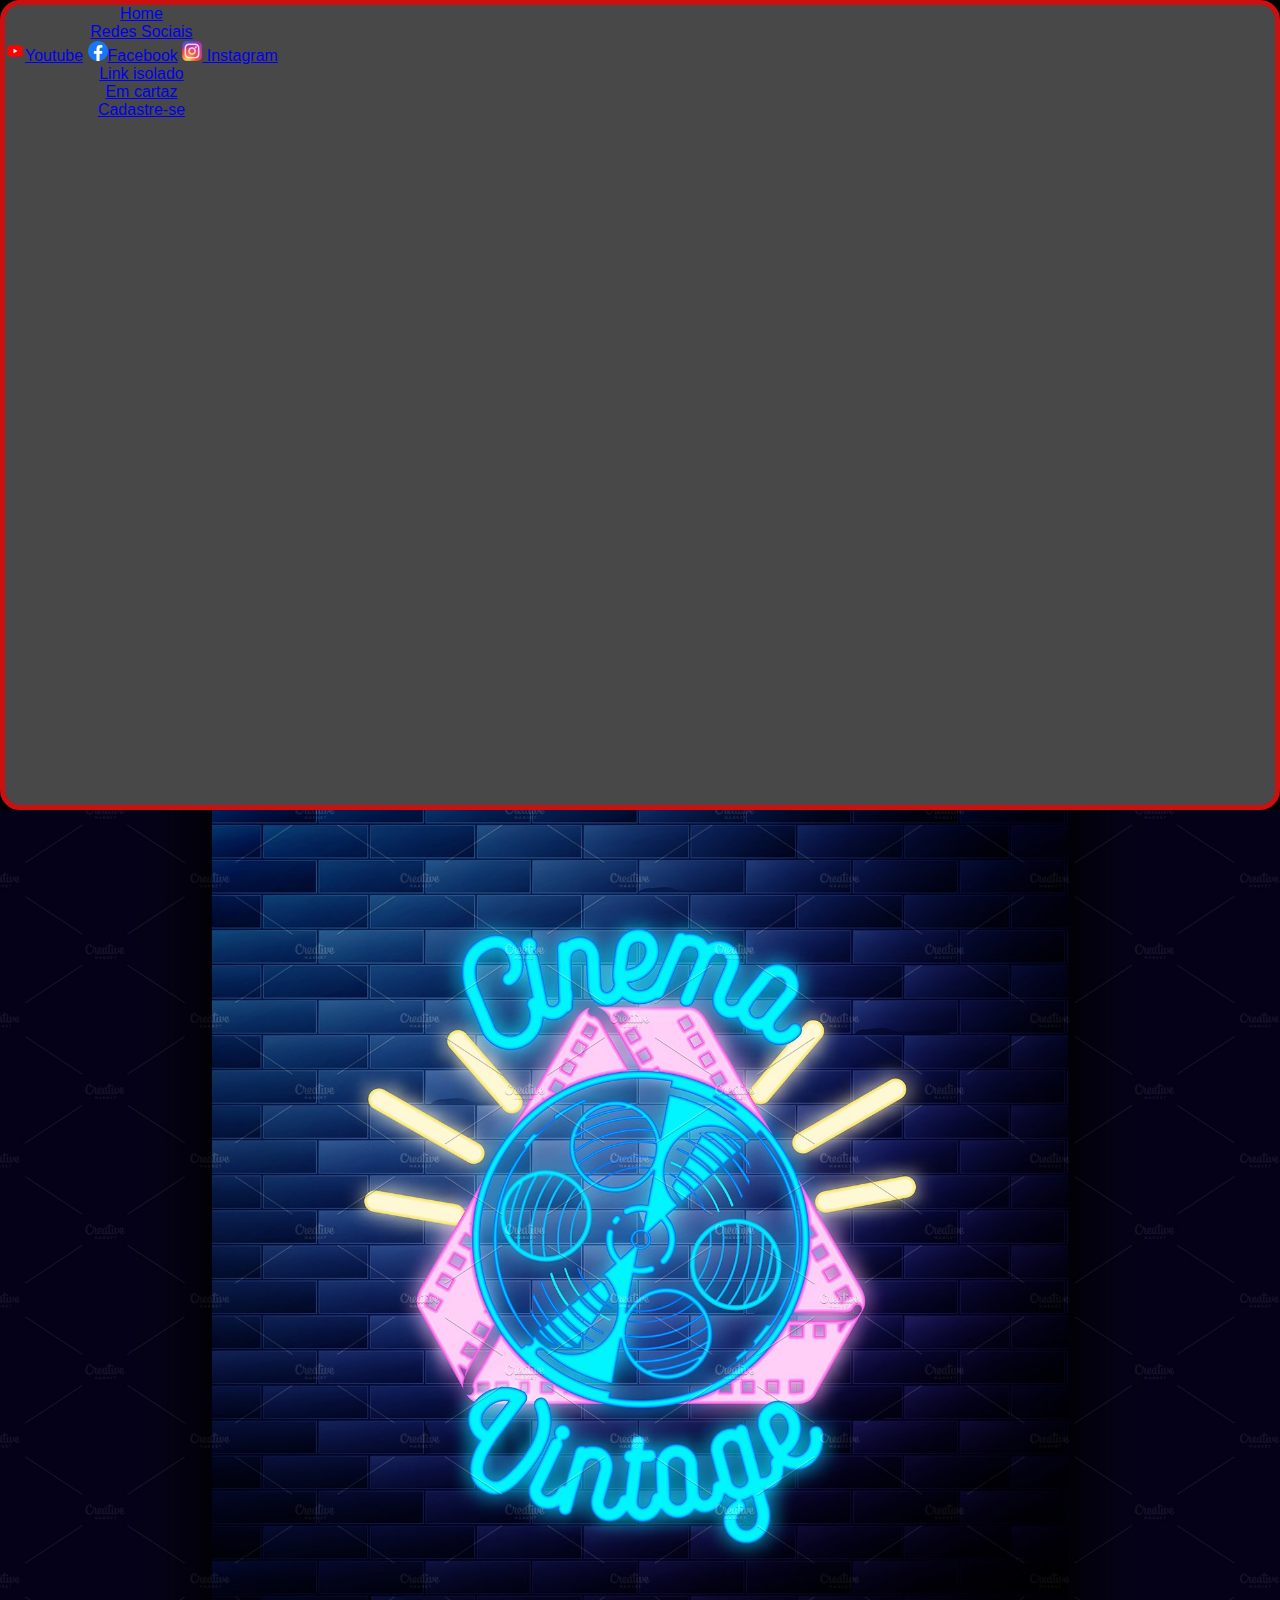
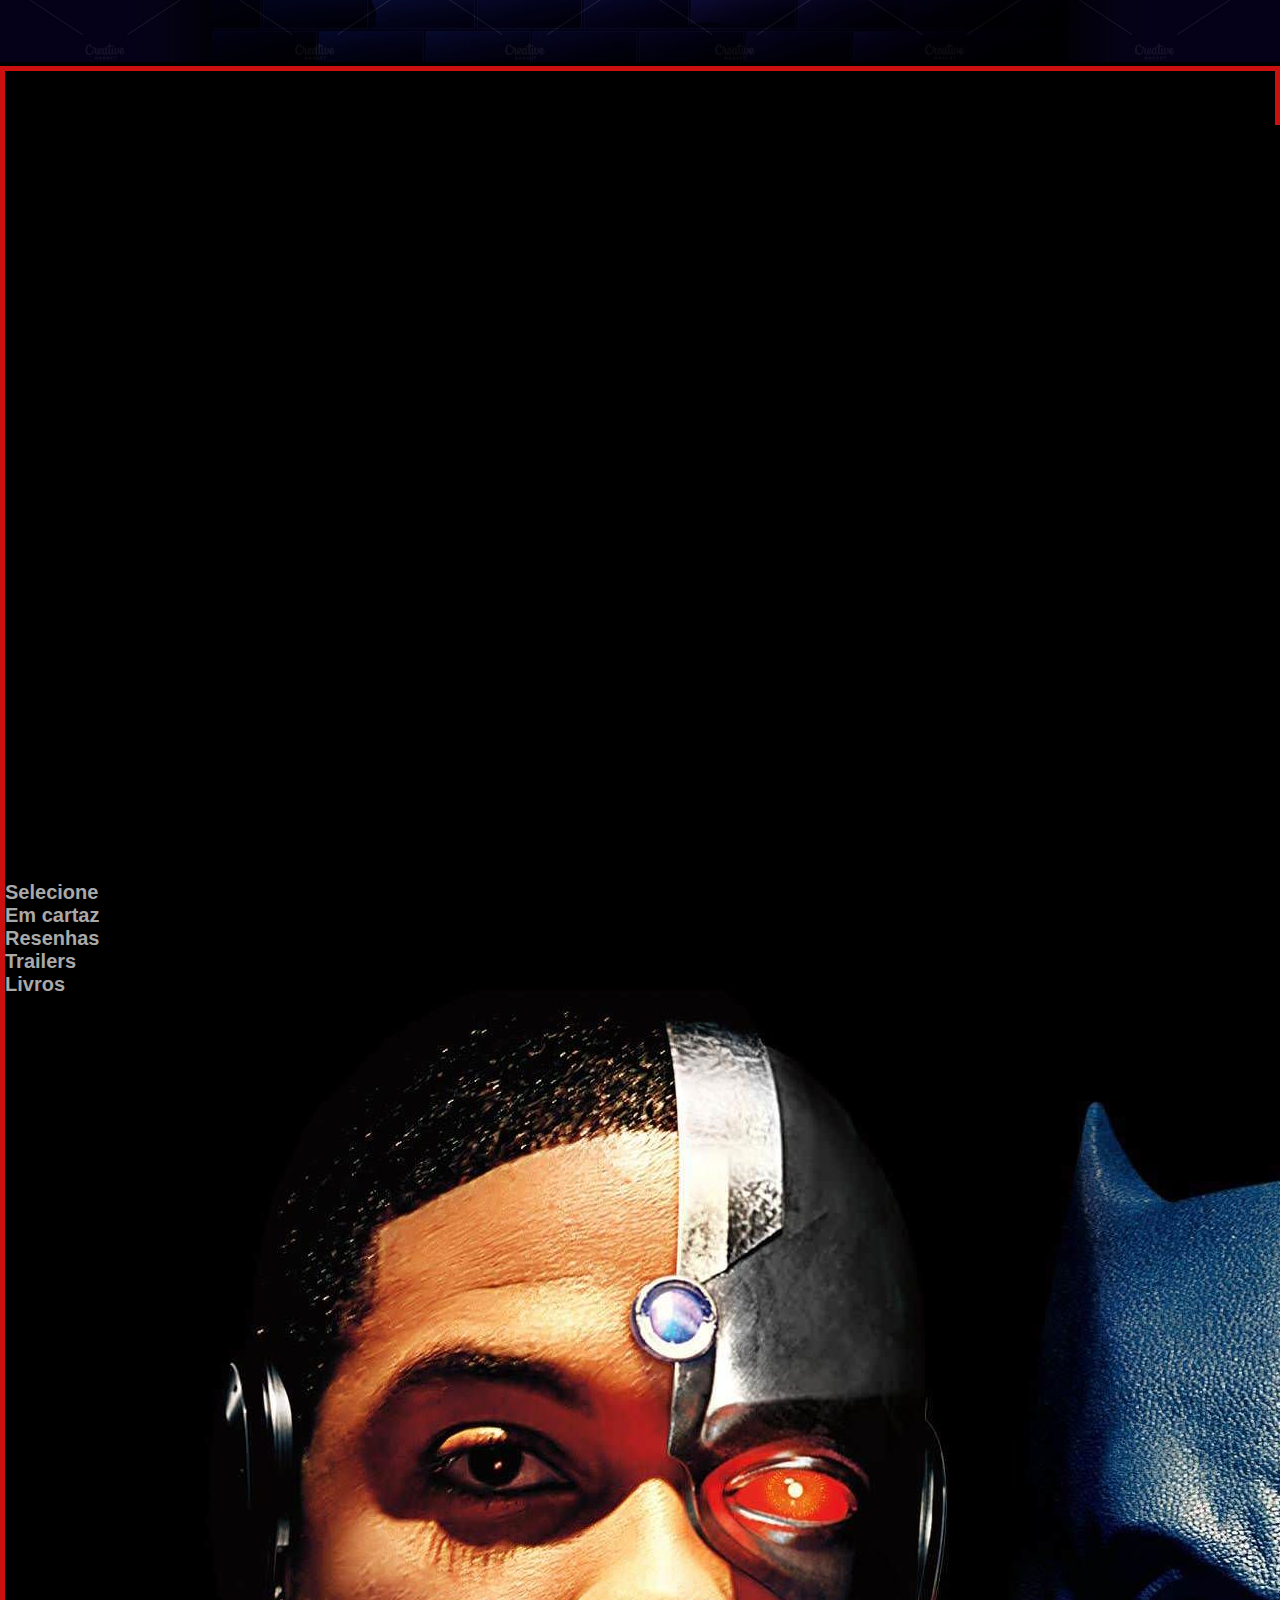
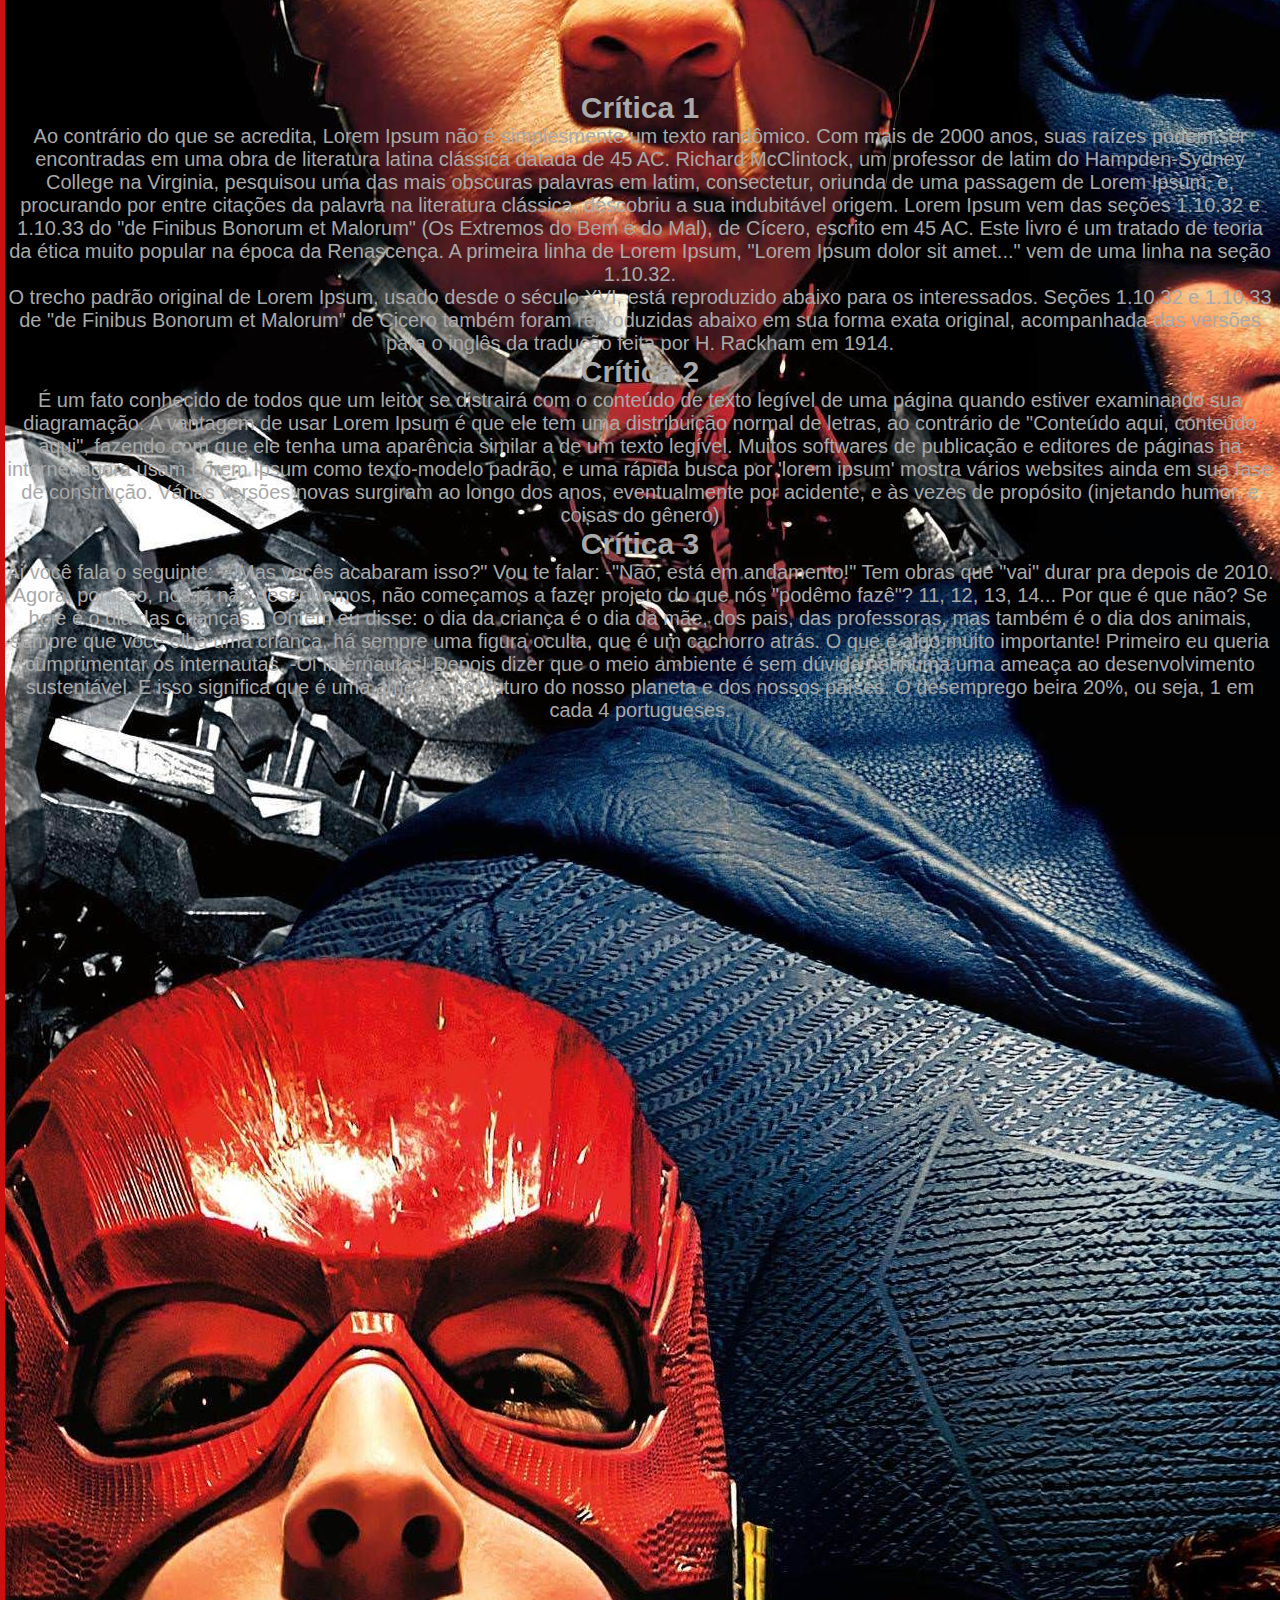
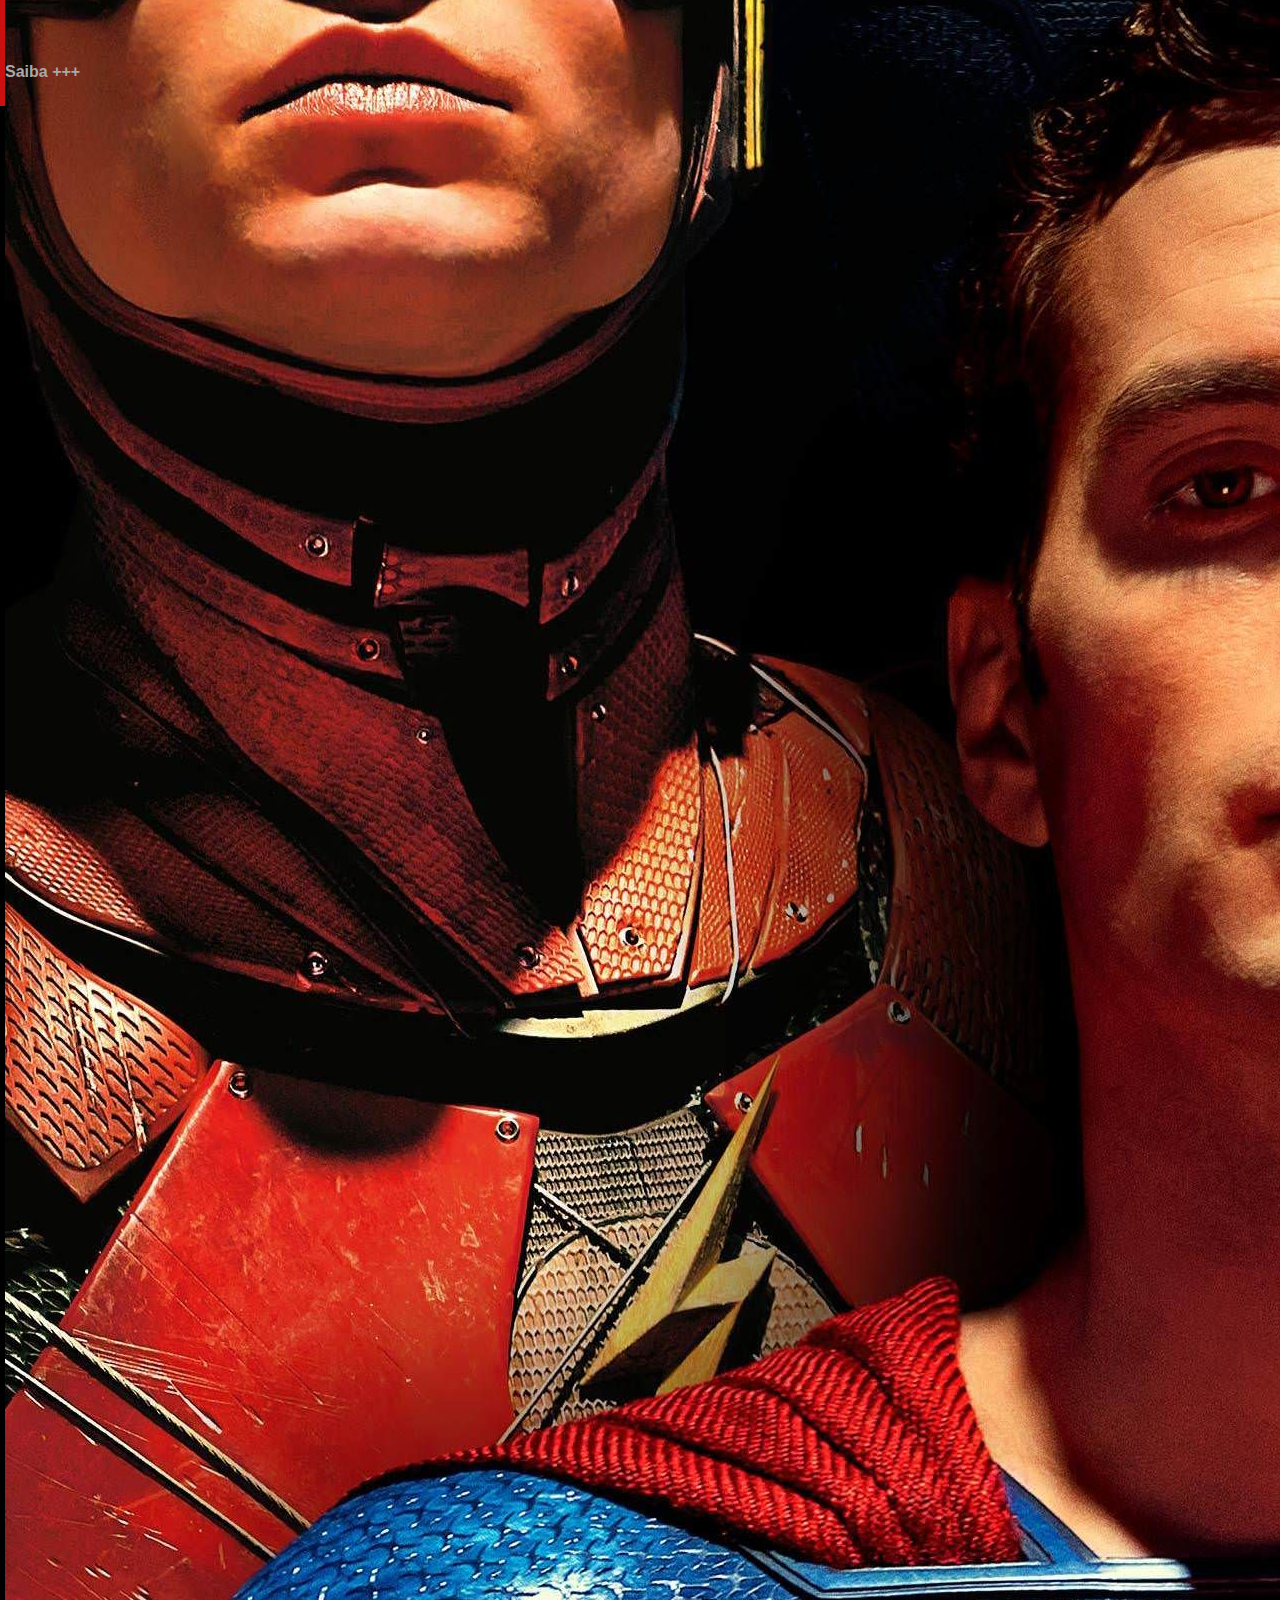
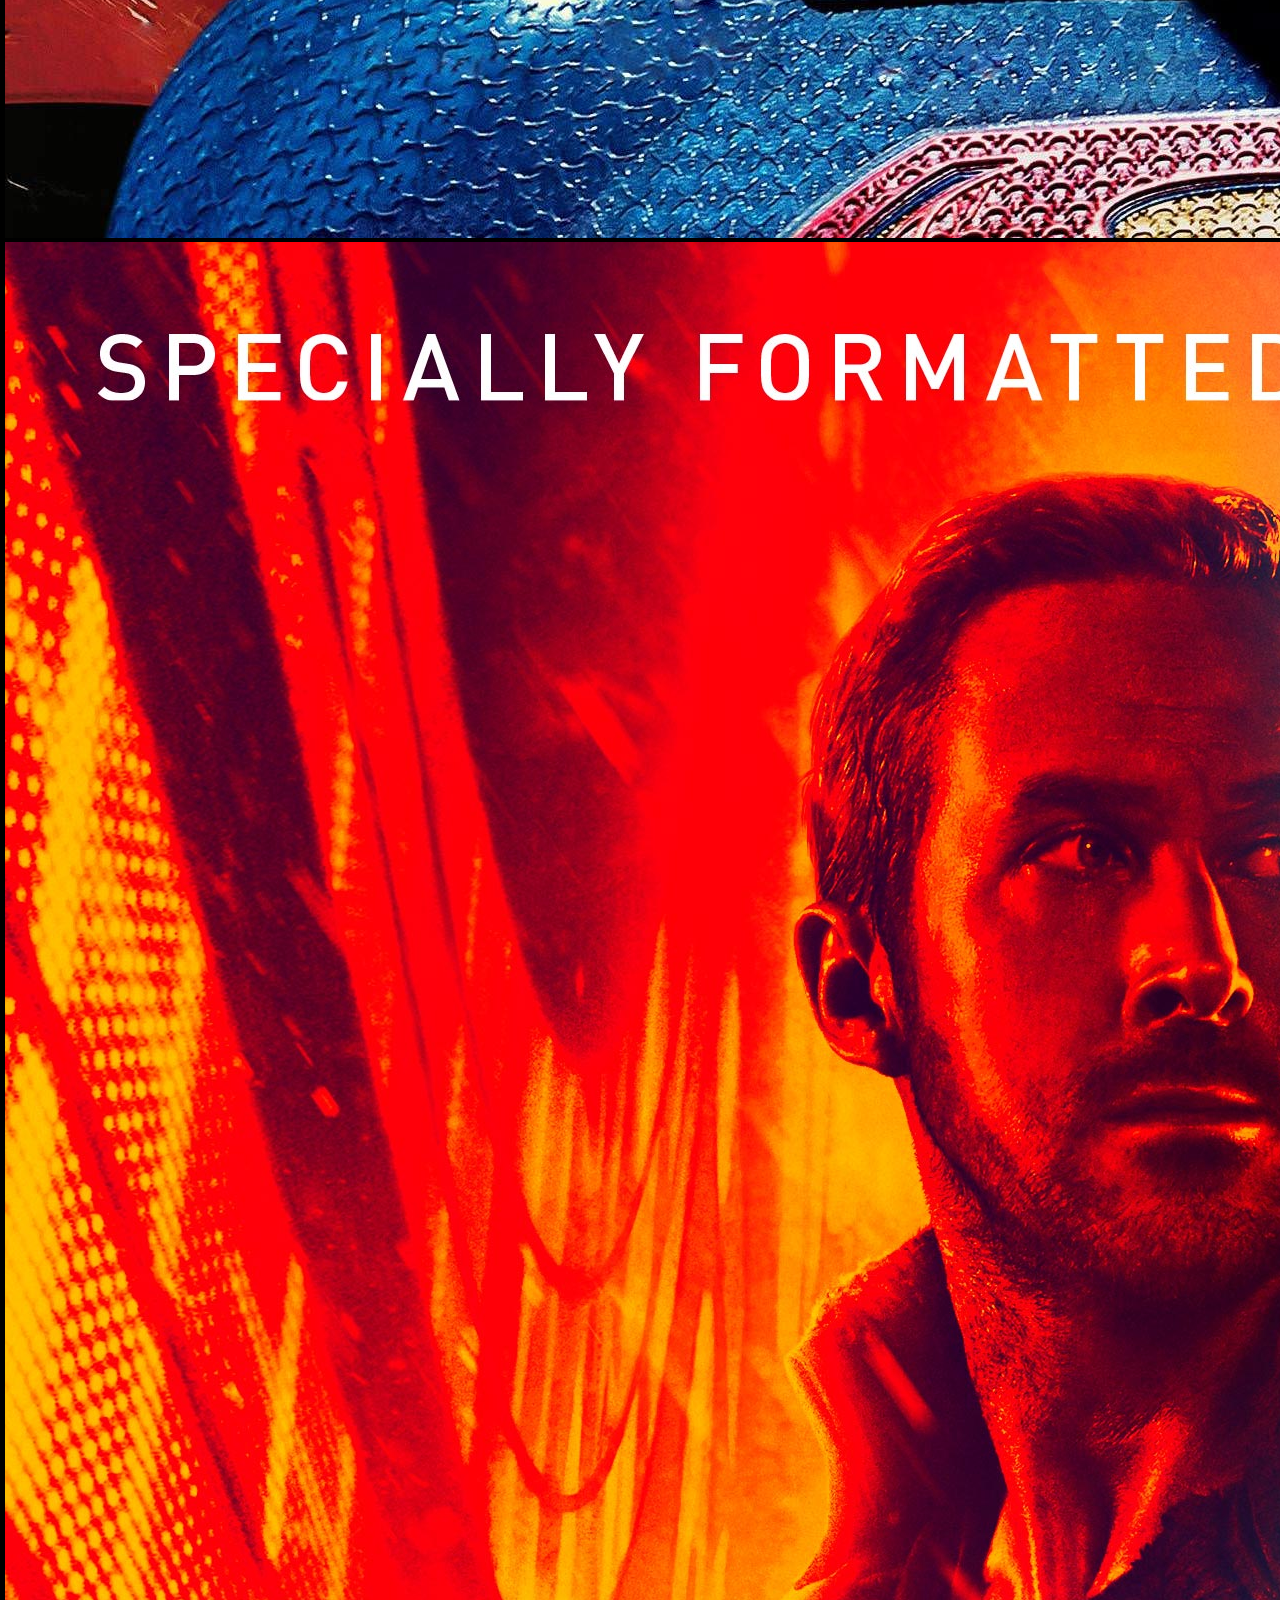
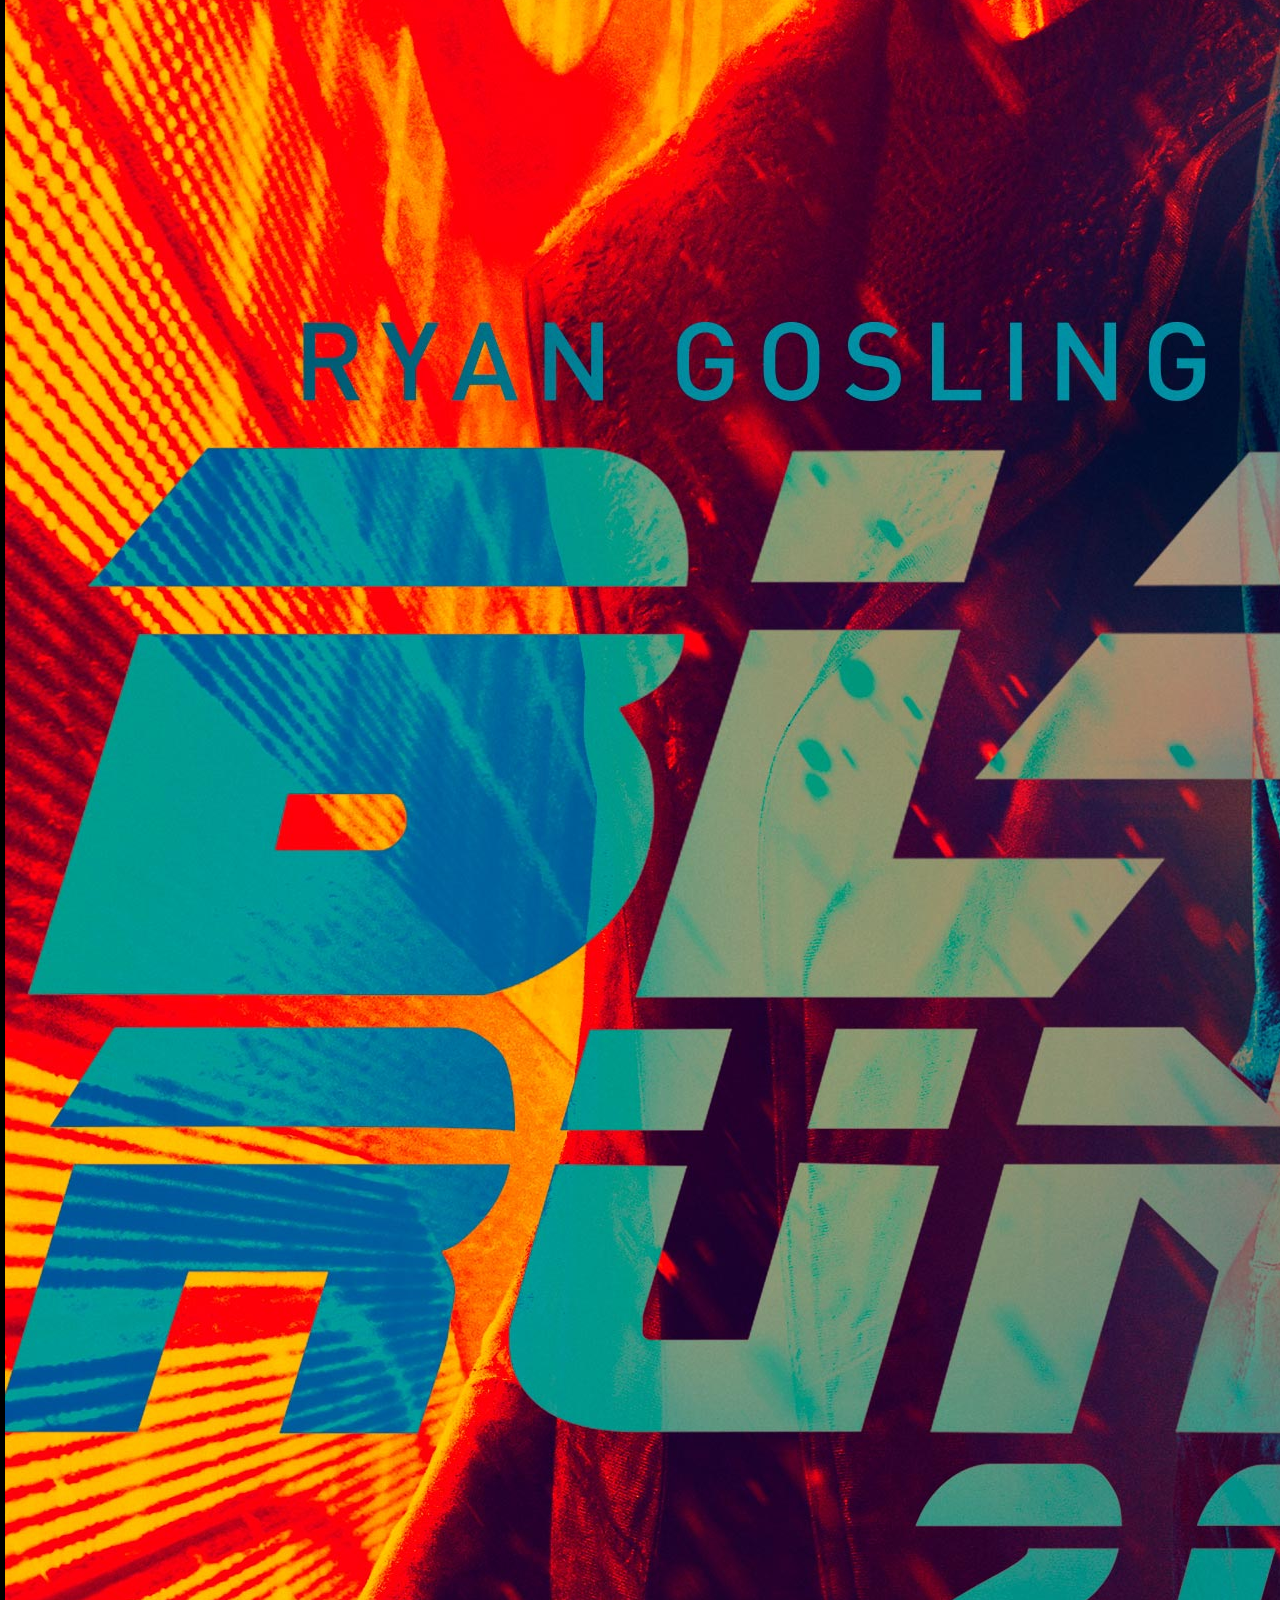
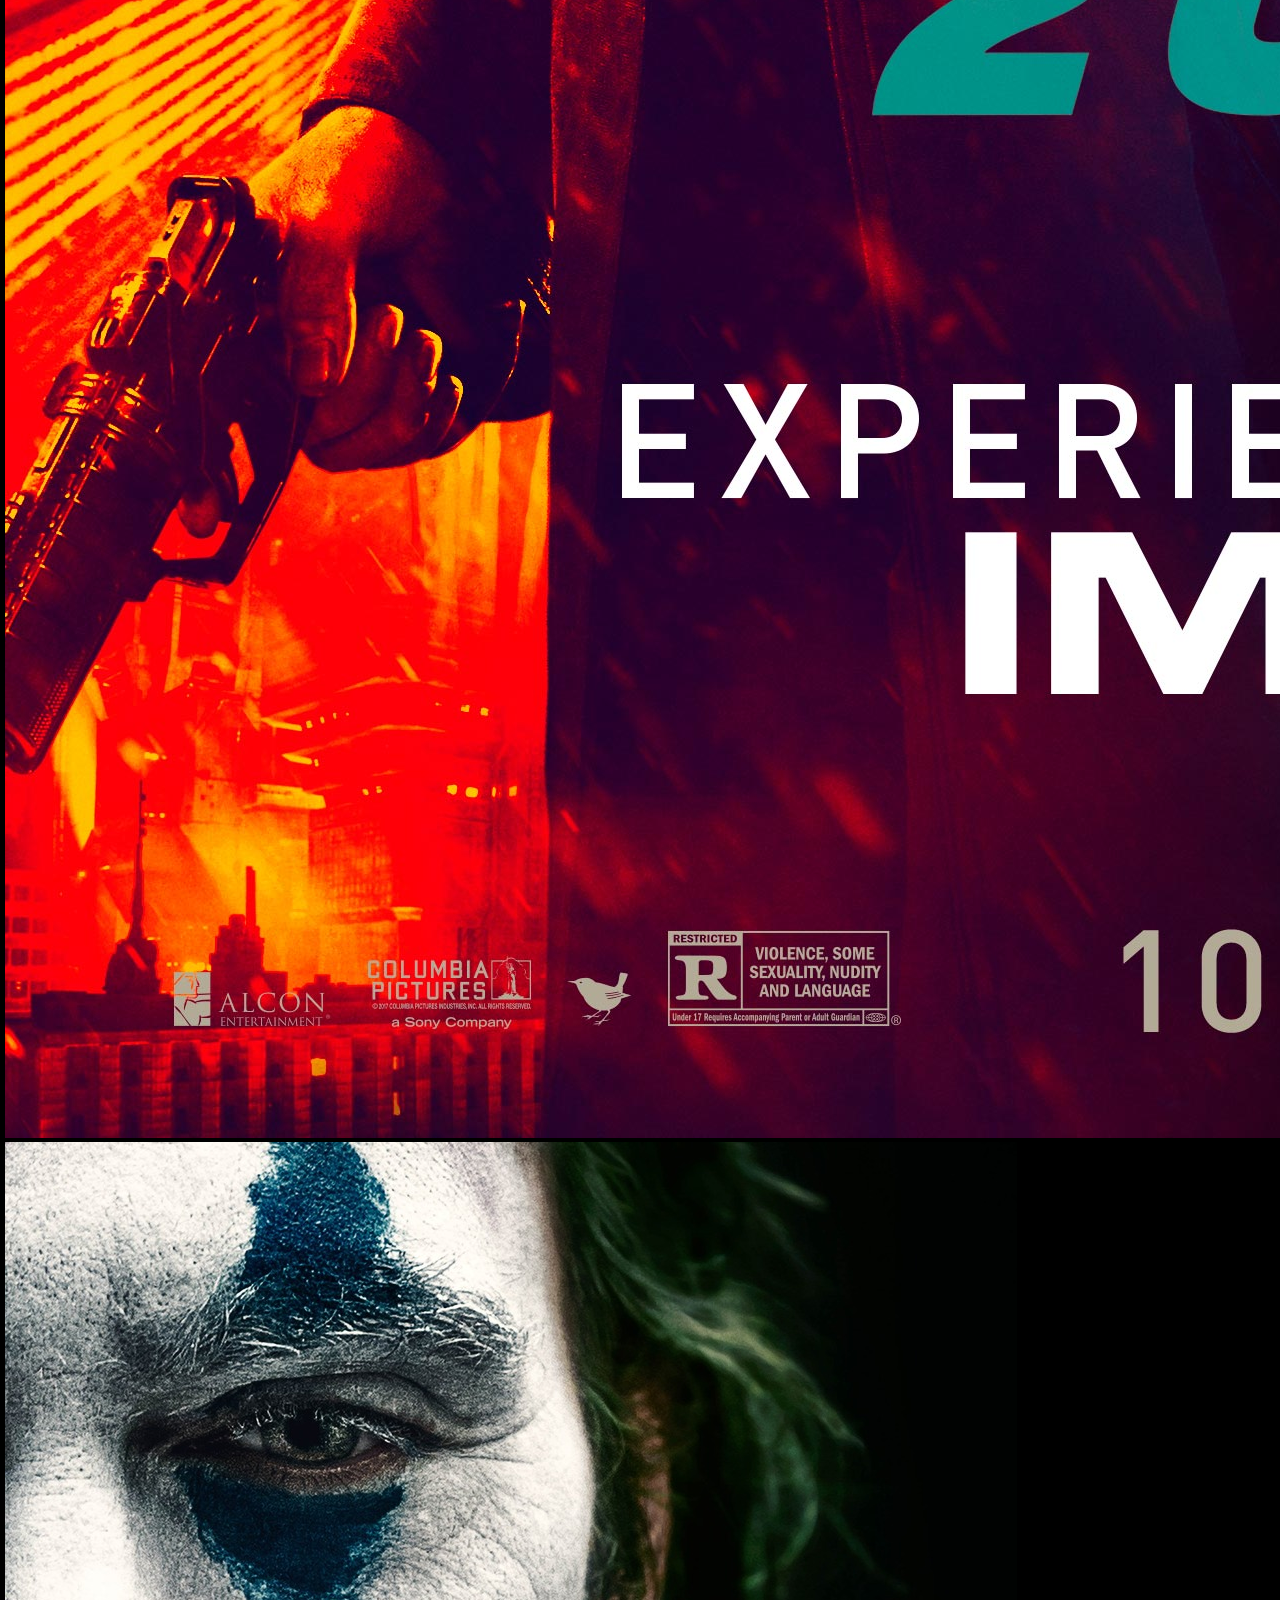
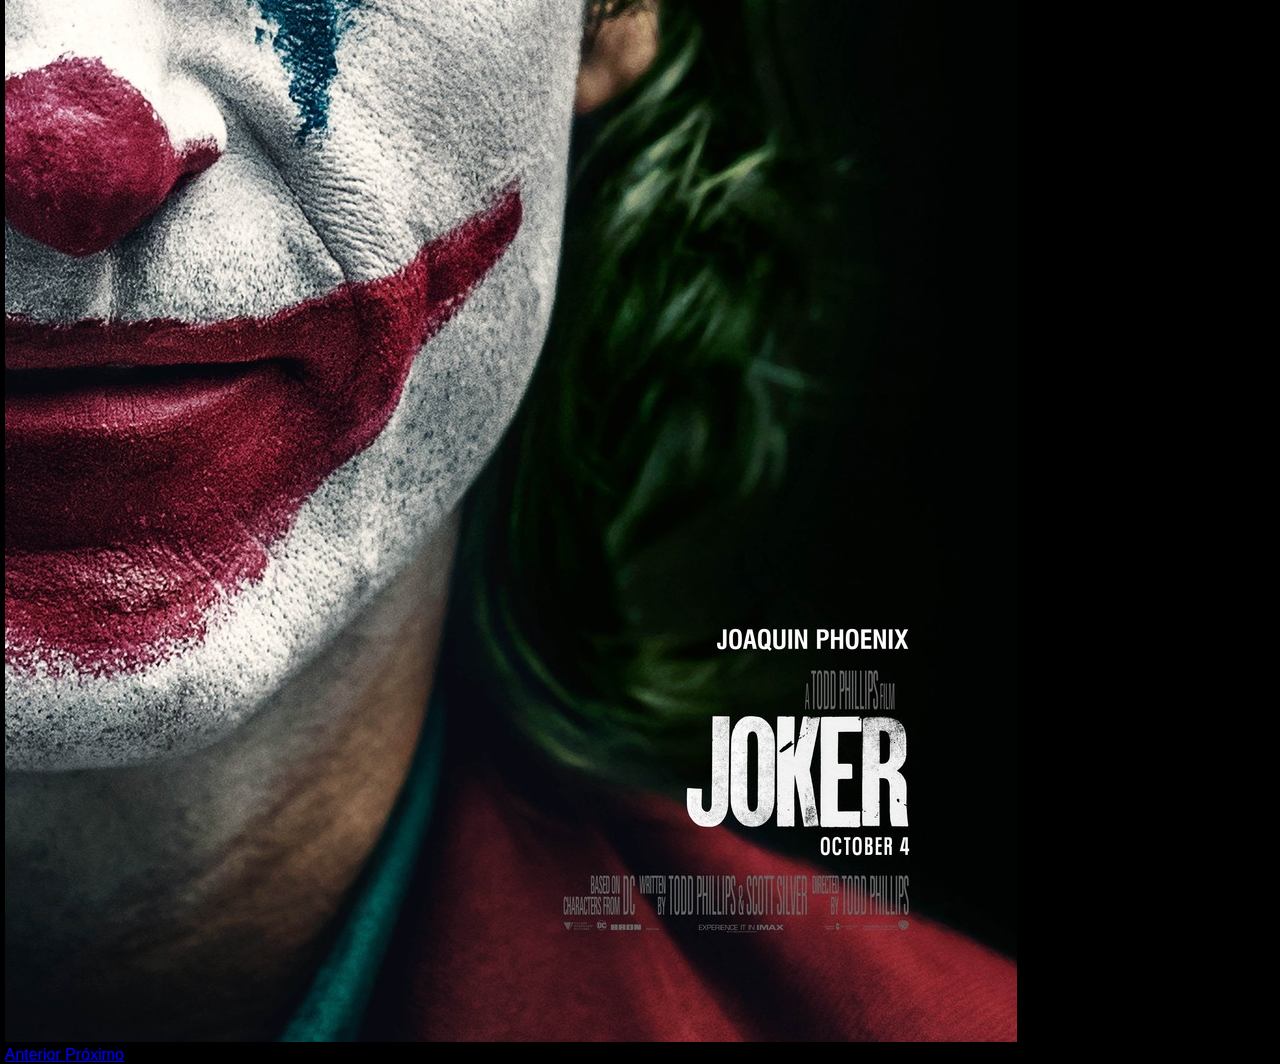
<file: index.html>
<!DOCTYPE html>
<html lang="pt-br">

<head>
  <meta charset="UTF-8">
  <meta name="viewport" content="width=device-width, initial-scale=1.0">
  <meta http-equiv="X-UA-Compatible" content="ie=edge">

  <!---codigo bootstrap-->

  <link rel="stylesheet" href="https://stackpath.bootstrapcdn.com/bootstrap/4.1.3/css/bootstrap.min.css"
    integrity="sha384-MCw98/SFnGE8fJT3GXwEOngsV7Zt27NXFoaoApmYm81iuXoPkFOJwJ8ERdknLPMO" crossorigin="anonymous">

  <!---/codigo bootstrap-->

  <link rel="stylesheet" href="assets/css/style.css">

  <link rel="shortcut icon" href="assets/imagens/cinema1.jpg" type="image/x-jpg/">

  <title>Blog Cine</title>

</head>

<body class="corpo">

  <header class="cabecalho">

    <!--Area de seleção do site-->

    <div class="container fluid">
      <div class="row">

        <div class="col-md-2 links">
          <!---começa o menu-->
          <ul class="nav nav-tabs">
            <li class="nav-item">
              <a class="nav-link active" href="index.html">Home</a>
            </li>
            <li class="nav-item dropdown">
              <a class="nav-link dropdown-toggle" data-toggle="dropdown" href="#" role="button" aria-haspopup="true"
                aria-expanded="false">Redes Sociais</a>
              <div class="dropdown-menu">
                <a class="dropdown-item" href="https://www.youtube.com/" target="blank"><img
                    src="assets/imagens/you.png" width="20px" height="20px">Youtube</a>
                <a class="dropdown-item" href="https://pt-br.facebook.com/" target="blank"><img
                    src="assets/imagens/face.png" width="20px" height="20px">Facebook</a>
                <a class="dropdown-item" href="https://www.instagram.com/?hl=pt-br" target="blank"> <img
                    src="assets/imagens//Instagram.png" width="20px" height="20px"> Instagram</a>
                <div class="dropdown-divider"></div>
                <a class="dropdown-item" href="#">Link isolado</a>
              </div>
            </li>
            <li class="nav-item">
              <a class="nav-link" href="https://www.cinepolis.com.br/programacao/sao-paulo/21.html" target="_blank">Em
                cartaz</a>
            </li>
            <li class="nav-item">
              <a class="nav-link disabled" href="assets/html/formulario.html" target="_blank">Cadastre-se</a>
            </li>
          </ul>
          <!---acabao menu-->
        </div>

        <!---imagens do giph-->
        <div class="col-md-10 rounded">

          <img src="assets/imagens/vintagecinema.jpg" alt="Imagem do poster do filme"
            title="poster do filme liga da justiça" width="100%" height="auto">

        </div>
      </div>

    </div>
  </header>

  <div class="container">
    <div class="row">
      <div class="col-md-5">
        <!---começa o conteiner dos poster-->



        <div id="carouselExampleIndicators" class="carousel slide" data-ride="carousel">
          <ol class="carousel-indicators">
            <li data-target="#carouselExampleIndicators" data-slide-to="0" class="active"></li>
            <li data-target="#carouselExampleIndicators" data-slide-to="1"></li>
            <li data-target="#carouselExampleIndicators" data-slide-to="2"></li>
          </ol>
          <div class="carousel-inner">
            <div class="carousel-item active">
              <a href="https://www.warnerbros.com/movies/justice-league/" target="_blank"><img class="d-block w-100"
                  src="assets/imagens/justiça.jpg" alt="Primeiro Slide"></a>
            </div>
            <div class="carousel-item">
              <img class="d-block w-100" src="assets/imagens/blade.jpg" alt="Segundo Slide">
            </div>
            <div class="carousel-item">
              <img class="d-block w-100" src="assets/imagens/joker.jpg" alt="Terceiro Slide">
            </div>
          </div>
          <a class="carousel-control-prev" href="#carouselExampleIndicators" role="button" data-slide="prev">
            <span class="carousel-control-prev-icon" aria-hidden="true"></span>
            <span class="sr-only">Anterior</span>
          </a>
          <a class="carousel-control-next" href="#carouselExampleIndicators" role="button" data-slide="next">
            <span class="carousel-control-next-icon" aria-hidden="true"></span>
            <span class="sr-only">Próximo</span>
          </a>
        </div>


        <!----acaba o conteiner dos posters-->
      </div>
      <div class="col-md-2">
        <section class="secao">
          <!--lista de seleção para logados-->
          <div>
            <strong>Selecione</strong>
          </div>
          <div>
            <li><strong>Em cartaz</strong></li>
            <li><strong>Resenhas</strong></li>
            <li><strong>Trailers</strong></li>
            <li><strong>Livros</strong></li>
          </div>
        </section>
      </div>
      <div class="col-md-5 table-overflow">
        <table>
          <aside class="resenha">
            <!---Texto de resenhas-->
            <h2>Crítica 1</h2>
            <p>
              Ao contrário do que se acredita, Lorem Ipsum não é simplesmente um texto randômico. Com mais de 2000 anos,
              suas raízes podem ser encontradas em uma obra de literatura latina clássica datada de 45 AC. Richard
              McClintock, um professor de latim do Hampden-Sydney College na Virginia, pesquisou uma das mais obscuras
              palavras em latim, consectetur, oriunda de uma passagem de Lorem Ipsum, e, procurando por entre citações
              da
              palavra na literatura clássica, descobriu a sua indubitável origem. Lorem Ipsum vem das seções 1.10.32 e
              1.10.33 do "de Finibus Bonorum et Malorum" (Os Extremos do Bem e do Mal), de Cícero, escrito em 45 AC.
              Este
              livro é um tratado de teoria da ética muito popular na época da Renascença. A primeira linha de Lorem
              Ipsum,
              "Lorem Ipsum dolor sit amet..." vem de uma linha na seção 1.10.32.
            </p>
            <p>
              O trecho padrão original de Lorem Ipsum, usado desde o século XVI, está reproduzido abaixo para os
              interessados. Seções 1.10.32 e 1.10.33 de "de Finibus Bonorum et Malorum" de Cicero também foram
              reproduzidas abaixo em sua forma exata original, acompanhada das versões para o inglês da tradução feita
              por
              H. Rackham em 1914.

            </p>
            <h2>Crítica 2</h2>
            <p>
              É um fato conhecido de todos que um leitor se distrairá com o conteúdo de texto legível de uma página
              quando
              estiver examinando sua diagramação. A vantagem de usar Lorem Ipsum é que ele tem uma distribuição normal
              de
              letras, ao contrário de "Conteúdo aqui, conteúdo aqui", fazendo com que ele tenha uma aparência similar a
              de
              um texto legível. Muitos softwares de publicação e editores de páginas na internet agora usam Lorem Ipsum
              como texto-modelo padrão, e uma rápida busca por 'lorem ipsum' mostra vários websites ainda em sua fase de
              construção. Várias versões novas surgiram ao longo dos anos, eventualmente por acidente, e às vezes de
              propósito (injetando humor, e coisas do gênero)

            </p>
            <h2>Crítica 3</h2>
            <p>
              Ai você fala o seguinte: "- Mas vocês acabaram isso?" Vou te falar: -"Não, está em andamento!" Tem obras
              que
              "vai" durar pra depois de 2010. Agora, por isso, nós já não desenhamos, não começamos a fazer projeto do
              que
              nós "podêmo fazê"? 11, 12, 13, 14... Por que é que não?

              Se hoje é o dia das crianças... Ontem eu disse: o dia da criança é o dia da mãe, dos pais, das
              professoras,
              mas também é o dia dos animais, sempre que você olha uma criança, há sempre uma figura oculta, que é um
              cachorro atrás. O que é algo muito importante!

              Primeiro eu queria cumprimentar os internautas. -Oi Internautas! Depois dizer que o meio ambiente é sem
              dúvida nenhuma uma ameaça ao desenvolvimento sustentável. E isso significa que é uma ameaça pro futuro do
              nosso planeta e dos nossos países. O desemprego beira 20%, ou seja, 1 em cada 4 portugueses.

            </p>
          </aside>
        </table>
      </div>

    </div>
  </div>

  <div class="container rodape">
    <div class="row">
      <footer>

        <!--rodapé-->
        <div class="col-md-8">
          <ul>
            <iframe width="250" height="250" src="https://www.youtube.com/embed/r9-DM9uBtVI" muted autoplay=1″ frameborder="0"
              allow="accelerometer; autoplay; encrypted-media; gyroscope; picture-in-picture" allowfullscreen></iframe>
          </ul>

          <ul>
            <iframe width="250" height="250" src="https://www.youtube.com/embed/zAGVQLHvwOY" muted autoplay=1″ frameborder="0"
              allow="accelerometer; autoplay; encrypted-media; gyroscope; picture-in-picture" allowfullscreen></iframe>
          </ul>
          <ul>
            <iframe width="250" height="250" src="https://www.youtube.com/embed/CmRih_VtVAs" muted autoplay=1″ frameborder="0"
              allow="accelerometer; autoplay; encrypted-media; gyroscope; picture-in-picture" allowfullscreen></iframe>
          </ul>

        </div>
        <div class="col-md-4">

          <li><strong>Saiba +++</strong></li>

        </div>

      </footer>
    </div>
  </div>






  <!---codigo bootstrap-->

  <script src="https://code.jquery.com/jquery-3.3.1.slim.min.js"
    integrity="sha384-q8i/X+965DzO0rT7abK41JStQIAqVgRVzpbzo5smXKp4YfRvH+8abtTE1Pi6jizo"
    crossorigin="anonymous"></script>
  <script src="https://cdnjs.cloudflare.com/ajax/libs/popper.js/1.14.3/umd/popper.min.js"
    integrity="sha384-ZMP7rVo3mIykV+2+9J3UJ46jBk0WLaUAdn689aCwoqbBJiSnjAK/l8WvCWPIPm49"
    crossorigin="anonymous"></script>
  <script src="https://stackpath.bootstrapcdn.com/bootstrap/4.1.3/js/bootstrap.min.js"
    integrity="sha384-ChfqqxuZUCnJSK3+MXmPNIyE6ZbWh2IMqE241rYiqJxyMiZ6OW/JmZQ5stwEULTy"
    crossorigin="anonymous"></script>

  <!---/codigo bootstrap-->


</body>

</html>
</file>
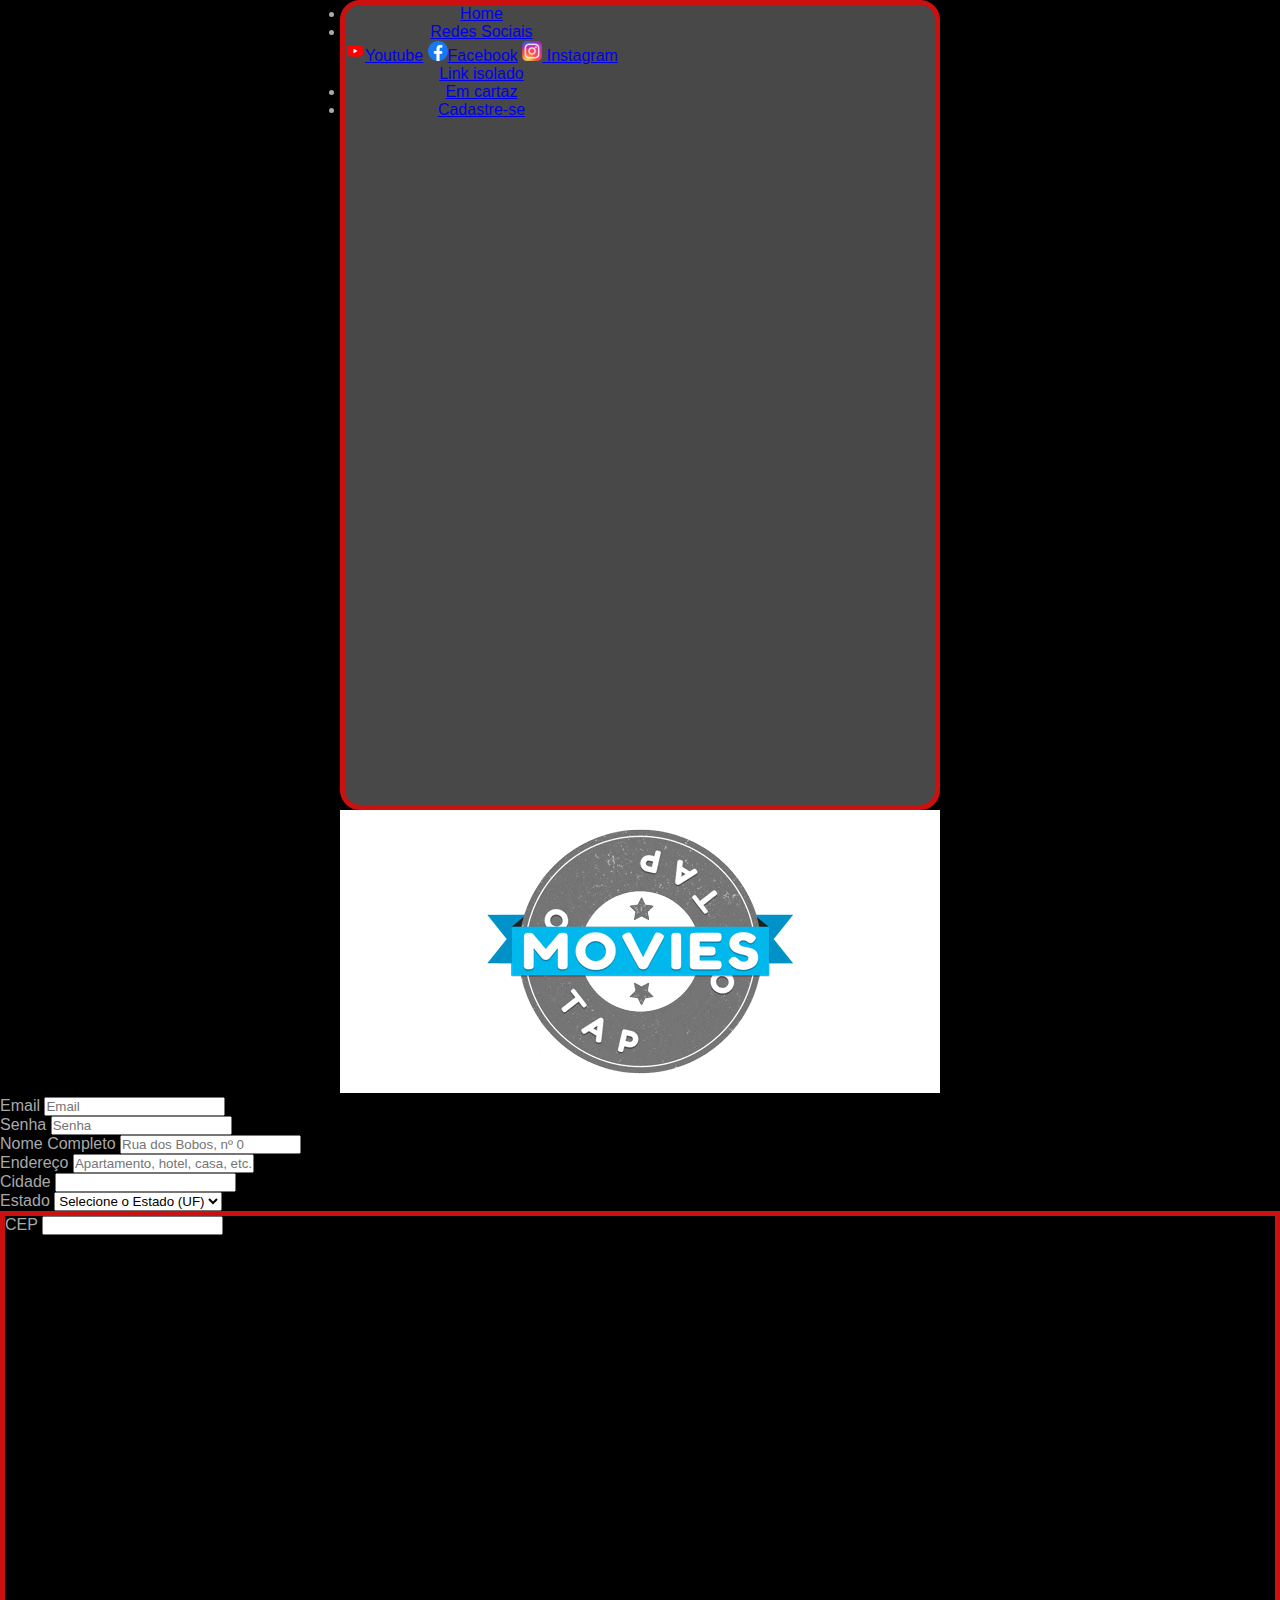
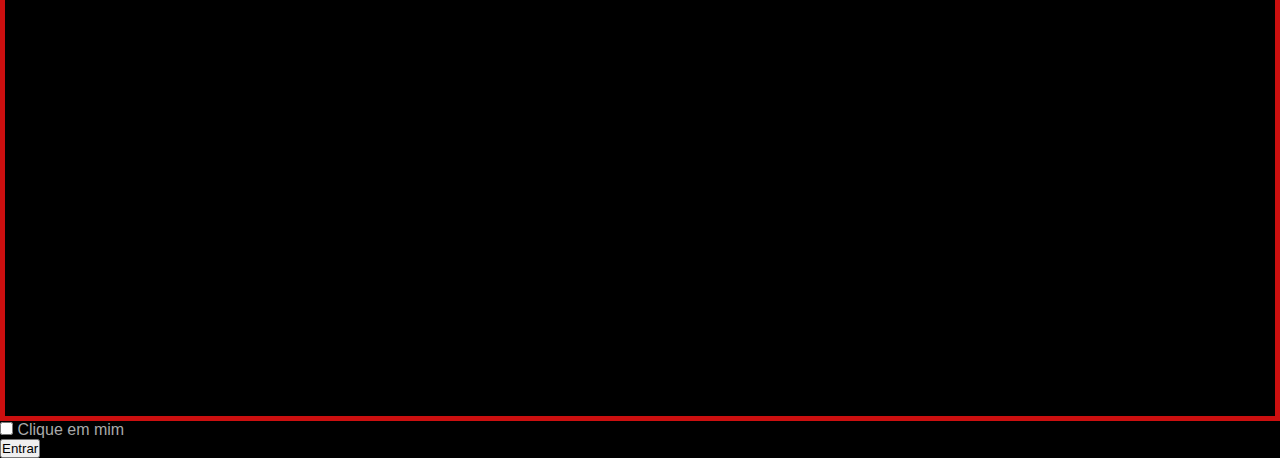
<file: assets/html/formulario.html>
<!DOCTYPE html>
<html lang="pt-br">
<head>
    <meta charset="UTF-8">
    <meta name="viewport" content="width=device-width, initial-scale=1.0">
    <meta http-equiv="X-UA-Compatible" content="ie=edge">
     <!---codigo bootstrap-->
     <link rel="stylesheet" href="https://stackpath.bootstrapcdn.com/bootstrap/4.1.3/css/bootstrap.min.css" integrity="sha384-MCw98/SFnGE8fJT3GXwEOngsV7Zt27NXFoaoApmYm81iuXoPkFOJwJ8ERdknLPMO" crossorigin="anonymous">
     <!---/codigo bootstrap-->
     <link rel="stylesheet" href="../css/style.css">
    <link rel= "shortcut icon" href= "../imagens/logo.jpg" type="image/x-jpg/">
    <title>Blog Cine</title>
</head>
<body class="corpo">
     <header class="cabecalho">
         <!--lista de seleção do site-->
        <div class="container fluid">
            <div class="row">
                    <div class= "col-md-2 links">
                            <!---começa o menu-->
                            <ul class="nav nav-tabs">
                                <li class="nav-item">
                                  <a class="nav-link active" href="../../index.html">Home</a>
                                </li>
                                <li class="nav-item dropdown">
                                  <a class="nav-link dropdown-toggle" data-toggle="dropdown" href="#" role="button" aria-haspopup="true" aria-expanded="false">Redes Sociais</a>
                                  <div class="dropdown-menu">
                                    <a class="dropdown-item" href="https://www.youtube.com/" target="blank"><img src="../imagens/you.png" width="20px" height="20px">Youtube</a>
                                    <a class="dropdown-item" href="https://pt-br.facebook.com/" target="blank"><img src="../imagens/face.png" width="20px" height="20px">Facebook</a>
                                    <a class="dropdown-item" href="https://www.instagram.com/?hl=pt-br" target="blank"> <img src="../imagens/Instagram.png" width="20px" height="20px"> Instagram</a>
                                    <div class="dropdown-divider"></div>
                                    <a class="dropdown-item" href="#">Link isolado</a>
                                  </div>
                                </li>
                                <li class="nav-item">
                                  <a class="nav-link" href="https://www.cinepolis.com.br/programacao/sao-paulo/21.html" target="blank">Em cartaz</a>
                                </li>
                                <li class="nav-item">
                                  <a class="nav-link disabled" href="formulario.html" target="blank">Cadastre-se</a>
                                </li>
                              </ul>
                              <!---acabao menu-->
                          </div>
                 <!---imagens do giph-->
                <div class="col-md-10 gif">
                    <img  src="../imagens/MoviesOnTop.gif" alt="Imagem do poster do filme" title="poster do filme liga da justiça" width="100%" height="auto">
                </div>
            </div>
        
        </div>
</header>
<section>
        <div class="container fluid">
                <div class="row">
                        <div class= "col">
                                <form>
                                        <div class="form-row">
                                          <div class="form-group col-md-6">
                                            <label for="inputEmail4">Email</label>
                                            <input type="email" class="form-control" id="inputEmail4" placeholder="Email">
                                          </div>
                                          <div class="form-group col-md-6">
                                            <label for="inputPassword4">Senha</label>
                                            <input type="password" class="form-control" id="inputPassword4" placeholder="Senha">
                                          </div>
                                        </div>
                                        <div class="form-group">
                                          <label for="inputAddress">Nome Completo</label>
                                          <input type="text" class="form-control" id="inputAddress" placeholder="Rua dos Bobos, nº 0">
                                        </div>
                                        <div class="form-group">
                                          <label for="inputAddress2">Endereço</label>
                                          <input type="text" class="form-control" id="inputAddress2" placeholder="Apartamento, hotel, casa, etc.">
                                        </div>
                                        <div class="form-row">
                                          <div class="form-group col-md-6">
                                            <label for="inputCity">Cidade</label>
                                            <input type="text" class="form-control" id="inputCity">
                                          </div>
                                          <div class="form-group col-md-4">
                                            <label for="inputEstado">Estado</label>
                                            <select id="inputEstado" class="form-control">
                                              <option selected>Escolher...</option>
                                              <option selected="" value="">Selecione o Estado (UF)</option>
                                                <option value="Acre">Acre</option>
                                                <option value="Alagoas">Alagoas</option>
                                                <option value="Amapá">Amapá</option>
                                                <option value="Amazonas">Amazonas</option>
                                                <option value="Bahia">Bahia</option>
                                                <option value="Ceará">Ceará</option>
                                                <option value="Distrito Federal">Distrito Federal</option>
                                                <option value="Espírito Santo">Espírito Santo</option>
                                                <option value="Goiás">Goiás</option>
                                                <option value="Maranhão">Maranhão</option>
                                                <option value="Mato Grosso">Mato Grosso</option>
                                                <option value="Mato Grosso do Sul">Mato Grosso do Sul</option>
                                                <option value="Minas Gerais">Minas Gerais</option>
                                                <option value="Pará">Pará</option>
                                                <option value="Paraíba">Paraíba</option>
                                                <option value="Paraná">Paraná</option>
                                                <option value="Pernambuco">Pernambuco</option>
                                                <option value="Piauí">Piauí</option>
                                                <option value="Rio de Janeiro">Rio de Janeiro</option>
                                                <option value="Rio Grande do Sul">Rio Grande do Sul</option>
                                                <option value="Rio Grande do Norte">Rio Grande do Norte</option>
                                                <option value="Rondônia">Rondônia</option>
                                                <option value="Roraima">Roraima</option>
                                                <option value="Santa Catarina">Santa Catarina</option>
                                                <option value="São Paulo">São Paulo</option>
                                                <option value="Sergipe">Sergipe</option>
                                                <option value="Tocantins">Tocantins</option>
                                            </select>
                                          </div>
                                          <div class="form-group col-md-2">
                                            <label for="inputCEP">CEP</label>
                                            <input type="text" class="form-control" id="inputCEP">
                                          </div>
                                        </div>
                                        <div class="form-group">
                                          <div class="form-check">
                                            <input class="form-check-input" type="checkbox" id="gridCheck">
                                            <label class="form-check-label" for="gridCheck">
                                              Clique em mim
                                            </label>
                                          </div>
                                        </div>
                                        <button type="submit" class="btn btn-primary">Entrar</button>
                                      </form>

                        </div>
                </div>
        </div>
</section>
</body>
</html>
</file>
<file: assets/css/style.css>
*{
    padding: 0%;
    margin: 0%;
}

.corpo{
    background-color: #000000;
    color: #A9A9A9;
    font-family: 'Teko', sans-serif;
}

.links{
    border-radius: 70px; 
    background: #363636;
}

.poster{    
    width: 300px;
    height:300px;
}

.col-md-5{
    border: solid 5px rgb(204, 15, 15);
    height: 800px;
}
.col-md-2{
    border: solid 5px rgb(204, 15, 15);
    height: 800px;
}

.links{
    display: flex;
    text-align;: center;

}

.h2{
     font-size: 40px;
}

.Navega{
    width: 38px;
    display: inline-block;
    text-align: center;
    padding: 5vw 0vw 5vw 0vw;
    min-width:40px;  
}
.secao{
    font-size: 20px;
    font-family: Impact, Haettenschweiler, 'Arial Narrow Bold', sans-serif;

}
.resenha{    
    font-size: 20px;
    text-align: center;  
}

.rodape{
    display: flex;
    border: solid 5px rgb(204, 15, 15);
    height: 800px;
    width: 400px;
    margin-left: ;
    
}

.cabecalho{
    display: flex;
    justify-content: center;
}

.links{
    background-color: #484848;
    border-radius: 20px;
    font-family: 'Franklin Gothic Medium', 'Arial Narrow', Arial, sans-serif;
    text-align: center;
}

.table-overflow {
    max-height:800px;
    overflow-y:auto;
}
</file>
